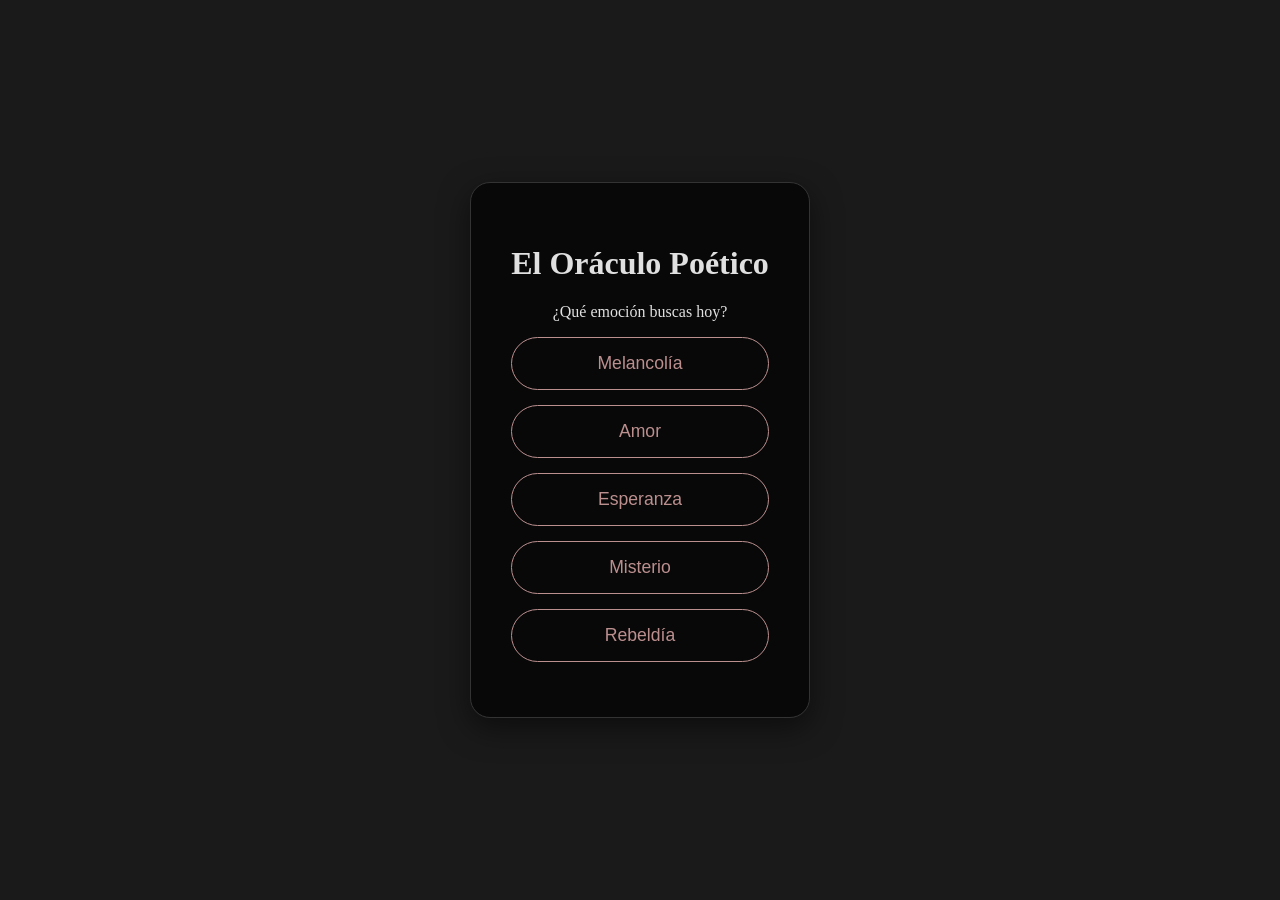
<file: index.html>
<!DOCTYPE html>
<html lang="es">
<head>
    <meta charset="UTF-8">
    <meta name="description" content="Un oráculo poético interactivo para descubrir versos según tu emoción.">
<meta name="keywords" content="poesía, oráculo, versos, interactivo, literatura" content="width=device-width, initial-scale=1.0">
<meta name="author" content="Francisco Javier">
    <title>Oráculo de Versos</title>
    <link rel="stylesheet" href="Estetica.css">
</head>
<body>

    <div class="contenedor">
        <div id="inicio" class="pantalla activa">
            <h1>El Oráculo Poético</h1>
            <p>¿Qué emoción buscas hoy?</p>
            <button class="btn-oracle" onclick="revelarDestino('melancolia', '#2c3e50')">Melancolía</button>
            <button class="btn-oracle" onclick="revelarDestino('amor', '#4d1b1b')">Amor</button>
            <button class="btn-oracle" onclick="revelarDestino('esperanza', '#1b4d3e')">Esperanza</button>
            <button class="btn-oracle" onclick="revelarDestino('misterio', '#2c1a36')">Misterio</button>
<button class="btn-oracle" onclick="revelarDestino('rebeldia', '#5e0b0b')">Rebeldía</button>

        </div>

        <div id="resultado" class="pantalla">
            <div id="poema-contenido" class="texto-poema"></div>
            <button class="volver" onclick="irAInicio()">Volver a consultar</button>
        </div>
    </div>

    <script src="Java.js"></script>
</body>
</html>
</file>
<file: Estetica.css>
body {
            font-family: 'Georgia', serif;
            margin: 0;
            display: flex;
            justify-content: center;
            align-items: center;
            min-height: 100vh;
            transition: background 1.5s ease;
            background-color: #1a1a1a;
            color: #e0e0e0;
        }

        .contenedor {
            text-align: center;
            padding: 40px;
            max-width: 600px;
            background: rgba(0, 0, 0, 0.7);
            border-radius: 20px;
            box-shadow: 0 10px 30px rgba(0,0,0,0.5);
            border: 1px solid #333;
        }

        .pantalla { display: none; }
        .activa { display: block; animation: fadeIn 2s; }

        @keyframes fadeIn { from { opacity: 0; } to { opacity: 1; } }

        /* Estilo de los botones */
        .btn-oracle {
            display: block;
            width: 100%;
            margin: 15px 0;
            padding: 15px;
            border: 1px solid #bc8f8f;
            background: transparent;
            color: #bc8f8f;
            font-size: 1.1em;
            cursor: pointer;
            border-radius: 30px;
            transition: 0.4s;
        }

        .btn-oracle:hover {
            background: #bc8f8f;
            color: white;
        }

        .texto-poema {
            font-size: 1.3em;
            line-height: 1.8;
            margin-bottom: 30px;
            white-space: pre-line; /* Clave para los saltos de línea */
        }

        /* ESTILO DEL LINK DEL AUTOR */
        .texto-poema a {
            color: #ff9e9e;
            text-decoration: none;
            font-style: italic;
            border-bottom: 1px dashed #ff9e9e;
            transition: 0.3s;
        }

        .texto-poema a:hover {
            color: white;
            border-bottom: 1px solid white;
        }

        .volver {
            background: none;
            border: none;
            color: #888;
            text-decoration: underline;
            cursor: pointer;
        }
</file>
